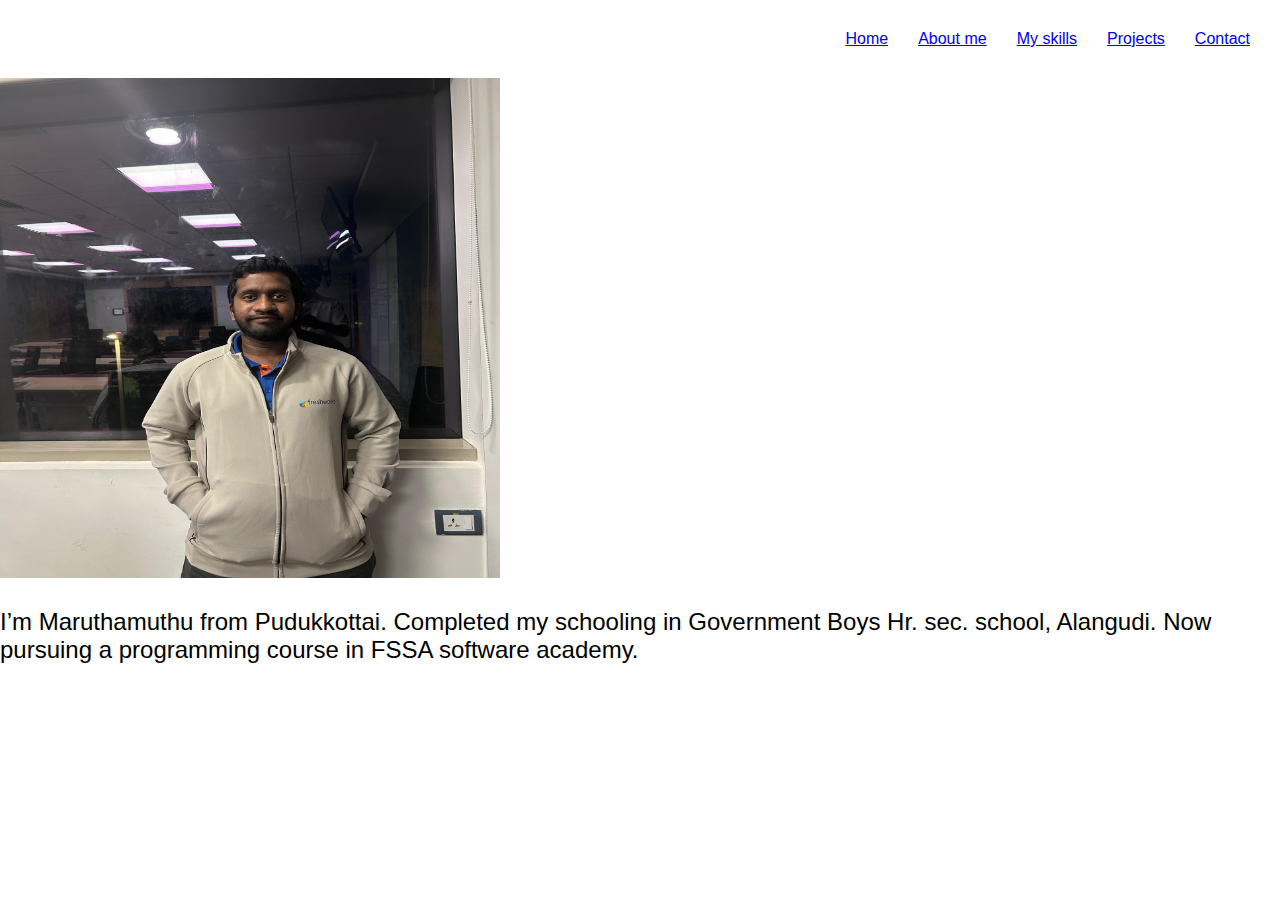
<file: About.html>
<!DOCTYPE html>
<html lang="en">
<head>
    <meta charset="UTF-8">
    <meta name="viewport" content="width=device-width, initial-scale=1.0">
    <title>About</title>
    <link rel="stylesheet" href="style.css">
</head>
<body class="one">
    <nav >
        <a href="Home.html" class="two">Home</a>
        <a href="About.html" class="two">About me</a>
        <a href="Skills.html" class="two">My skills</a>
        <a href="Project.html" class="two">Projects</a>
        <a href="Contact.html" class="two">Contact</a>
    </nav>

    <main> 
        <section>
        <aside>
            <img src="assests/Images/Ph_.jpg" alt="Maruthamuthu photo" height="500px" width="500px" class="imgm">
        </aside>
        <p class="para">I’m Maruthamuthu from Pudukkottai. Completed my schooling in Government Boys Hr. sec. school, Alangudi. Now pursuing a programming course in FSSA software academy.</p>
    </section>
    </main>
    

</body> 
</html>
</file>
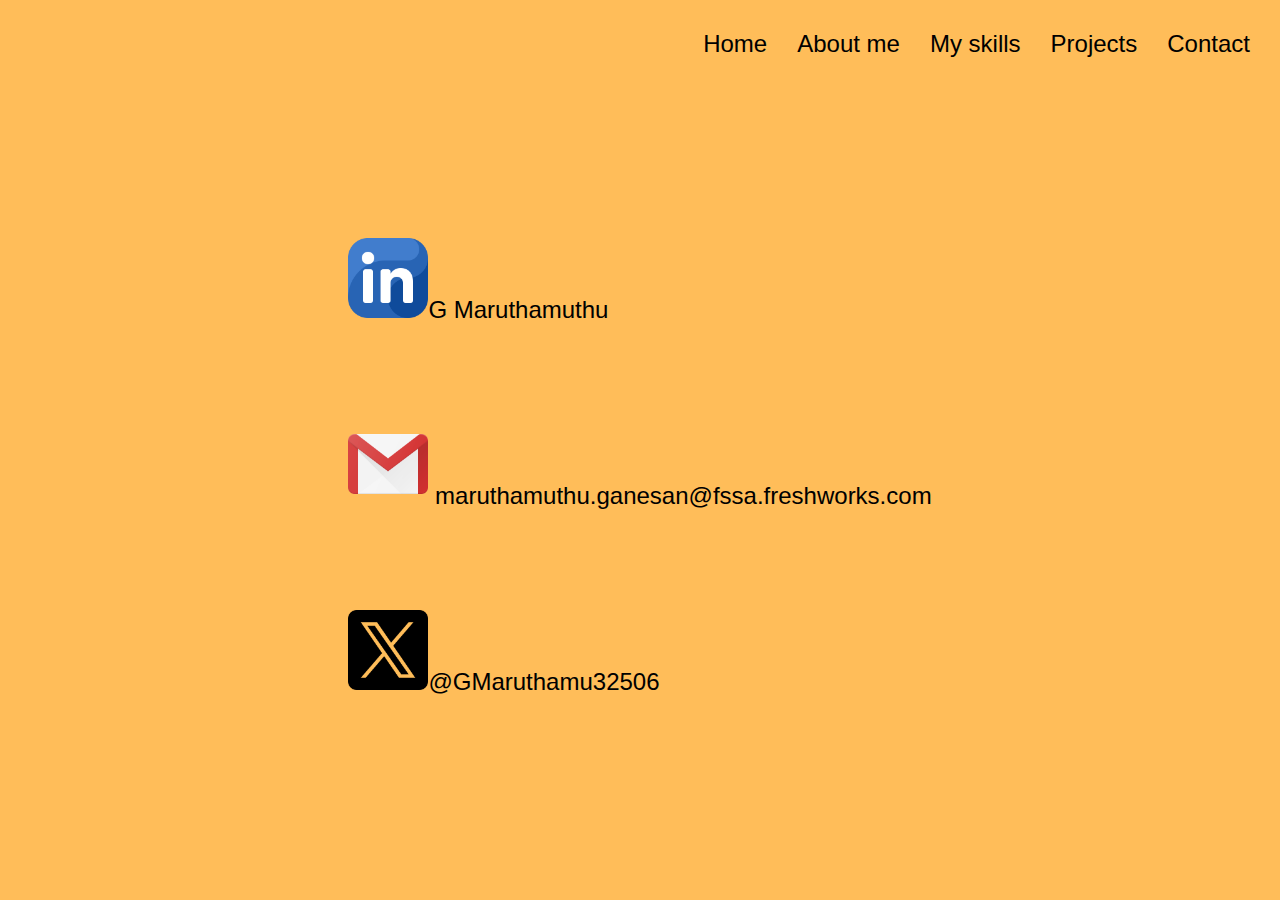
<file: pages/Contact.html>
<!DOCTYPE html>
<html lang="en">
<head>
    <meta charset="UTF-8">
    <meta name="viewport" content="width=device-width, initial-scale=1.0">
    <title>Contact</title>
    <link rel="stylesheet" href="../style.css">
</head>
<body class="pagebackground">
    <nav >
        <a href="../index.html" class="navitem">Home</a>
        <a href="../pages/About.html" class="navitem">About me</a>
        <a href="../pages/Skills.html" class="navitem">My skills</a>
        <a href="../pages/Project.html" class="navitem">Projects</a>
        <a href="../pages/Contact.html" class="navitem">Contact</a>
    </nav>
    <main class="mycontact">
    
       <div><a href="https://www.linkedin.com/feed/" target="_blank"><img src="../assests/Images/ic_linkedin.png" alt="linkedin icon" >G Maruthamuthu</a></div>
        <div><a href="mailto:mganesan@example.com" target="_blank"><img src="../assests/Images/ic_mail.png" alt="email icon"  >  maruthamuthu.ganesan@fssa.freshworks.com </a></div>
       <div><a href="https://x.com/home" target="_blank"><img src="../assests/Images/ic_twitter.png" alt="twitter icon" >@GMaruthamu32506 </a></div>
    </main>
    

</body>
</html>
</file>
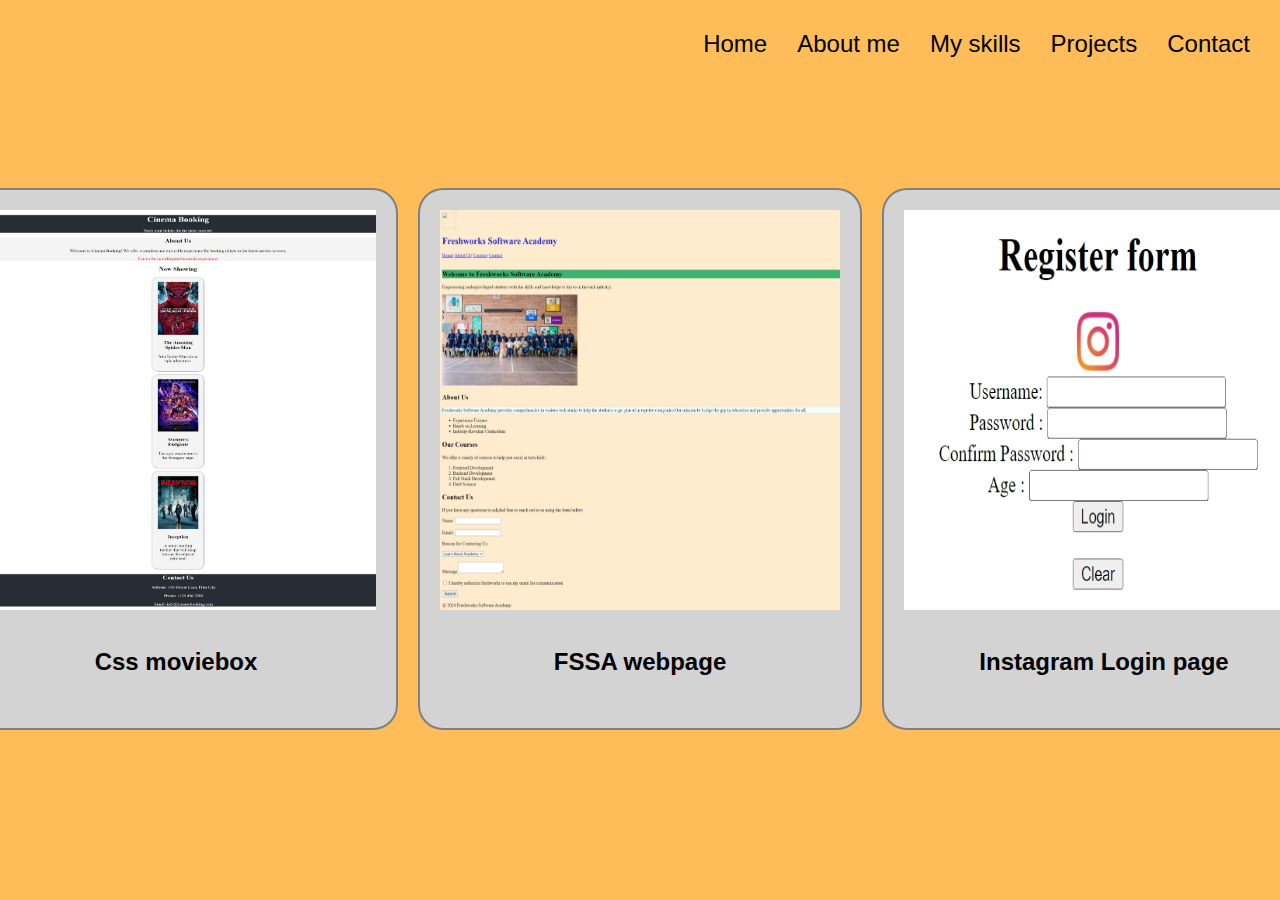
<file: pages/Project.html>
<!DOCTYPE html>
<html lang="en">
<head>
    <meta charset="UTF-8">
    <meta name="viewport" content="width=device-width, initial-scale=1.0">
    <title>Project</title>
    <link rel="stylesheet" href="../style.css">
</head>
<body class="pagebackground">
    <nav >
        <a href="../index.html" class="navitem">Home</a>
        <a href="../pages/About.html" class="navitem">About me</a>
        <a href="../pages/Skills.html" class="navitem">My skills</a>
        <a href="../pages/Project.html" class="navitem">Projects</a>
        <a href="../pages/Contact.html" class="navitem">Contact</a>
    </nav>

    
    <main class="myworks">
<div>        <img src="../assests/Images/img_css-movie-box.jpeg" alt="event project">
    <h4>Css moviebox</h4>
</div>
<div>        <img src="../assests/Images/img_Frsh webpage.jpeg" alt="Frsh webpage" >
    <h4>FSSA webpage</h4>
</div>
<div><img src="../assests/Images/img_Loginpage.jpeg" alt="Loginpage to instagram" >
  <h4>Instagram Login page</h4>
</div>    
</main>

</body>
</html>
</file>
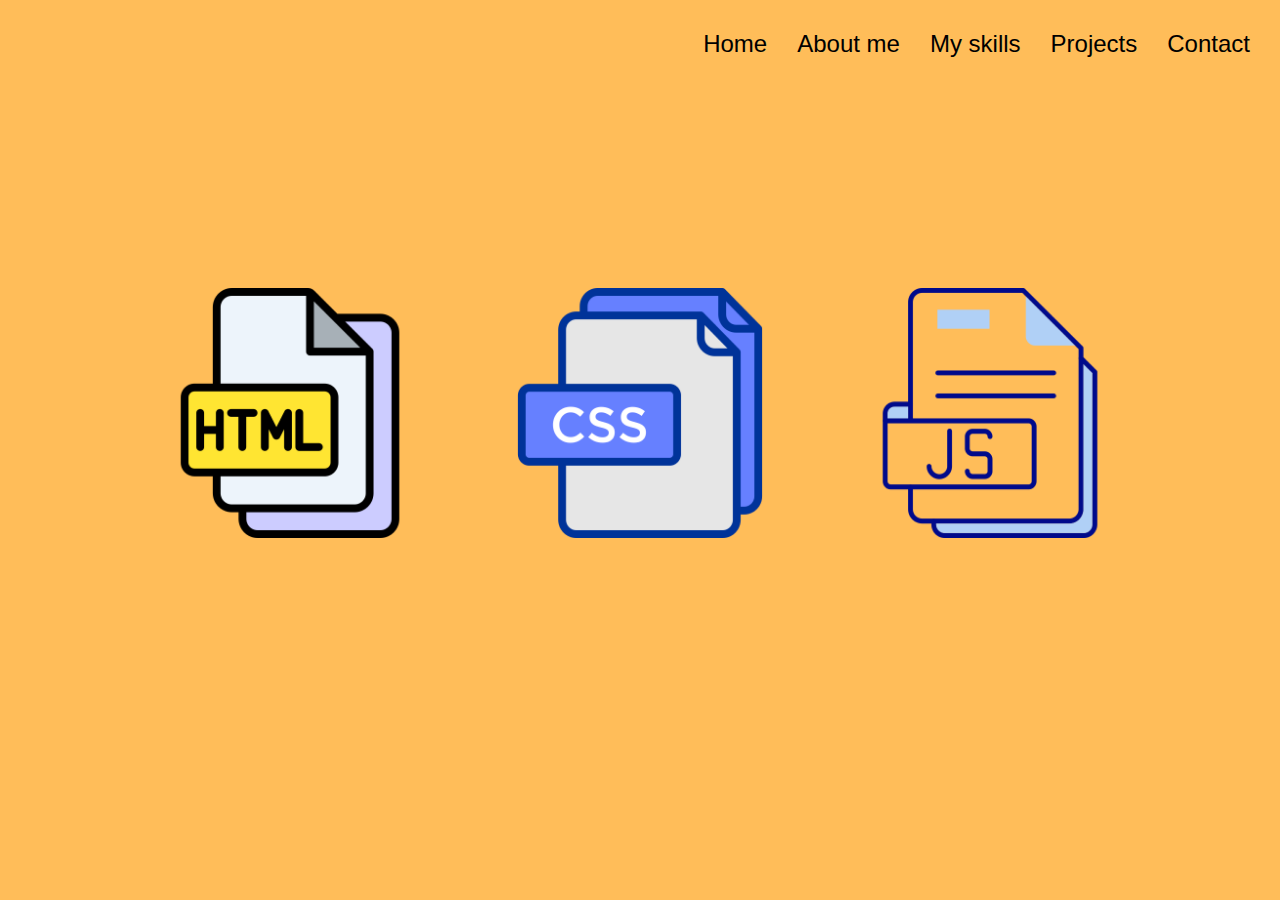
<file: pages/Skills.html>
<!DOCTYPE html>
<html lang="en">
<head>
    <meta charset="UTF-8">
    <meta name="viewport" content="width=device-width, initial-scale=1.0">
    <title>Skills</title>
    <link rel="stylesheet" href="../style.css">
</head>
<body class="pagebackground">
    <nav >
        <a href="../index.html" class="navitem">Home</a>
        <a href="../pages/About.html" class="navitem">About me</a>
        <a href="../pages/Skills.html" class="navitem">My skills</a>
        <a href="../pages/Project.html" class="navitem">Projects</a>
        <a href="../pages/Contact.html" class="navitem">Contact</a>
    </nav>
     
    <main>
        <div class="skill">
            <img src="../assests/Images/img_html.png" alt="html photo" height="250px" width="250px" > 
            <img src="../assests/Images/img_css.png" alt="html photo" height="250px" width="250px" > 
            <img src="../assests/Images/img_js.png" alt="html photo" height="250px" width="250px" >
        </div>

    </main>
   
    

</body>
</html>
</file>
<file: style.css>
body{
    margin: 0;
    padding: 0;
    font-family:   Helvetica ;
}
.pagebackground {
    background-color: #ffbd59;

}

nav {
    display: flex;
    justify-content: end;
    gap: 30px;
    padding: 30px;

}

.navitem {
    font-size: x-large;
    color: black;
    text-decoration: none;
}

a:hover {
    text-decoration: underline;

}

main {
    display: flex;
    justify-content: center;
    align-items: center;
    font-size: x-large;

}

.homepage {
    
   display: flex;
   justify-content: space-around;
   align-items: center;
   padding-top: 50px;
   font-weight: bold;

   img{
    height: 500px;
    width: 500px;
   }

}



.myintro{
    display: grid;
    grid-template-columns: 1fr 1fr;
    padding: 50px;
    img{
        height: 500px;
        width: 500px;
    }
    
}
.myintro p {

    align-self: center;

}

.skill {
    display:grid ;
    grid-template-columns: 1fr 1fr 1fr;
 padding-top:200px;
   
    gap: 100px;
}

.myworks {
    
    display: flex;
    justify-content: center;
    align-items: center;
    gap: 20px;
    padding-top: 100px; 
    
    img{
        height: 400px;
        width: 400px;
    }
  h4{
    text-align: center;
  }

  div{
    padding: 20px;
    background-color: lightgrey;
    border: 2px  solid  grey;
    border-radius: 25px;

  }

}

.mycontact{
     display: grid;
     grid-template-rows: 1fr 1fr 1fr;
     grid-gap: 100px;
     padding-top: 150px;

     img{
        height: 80px;
        width: 80px;
     }

   }

   .mycontact div a {
    text-decoration: none;
    color: black;

   }
</file>
